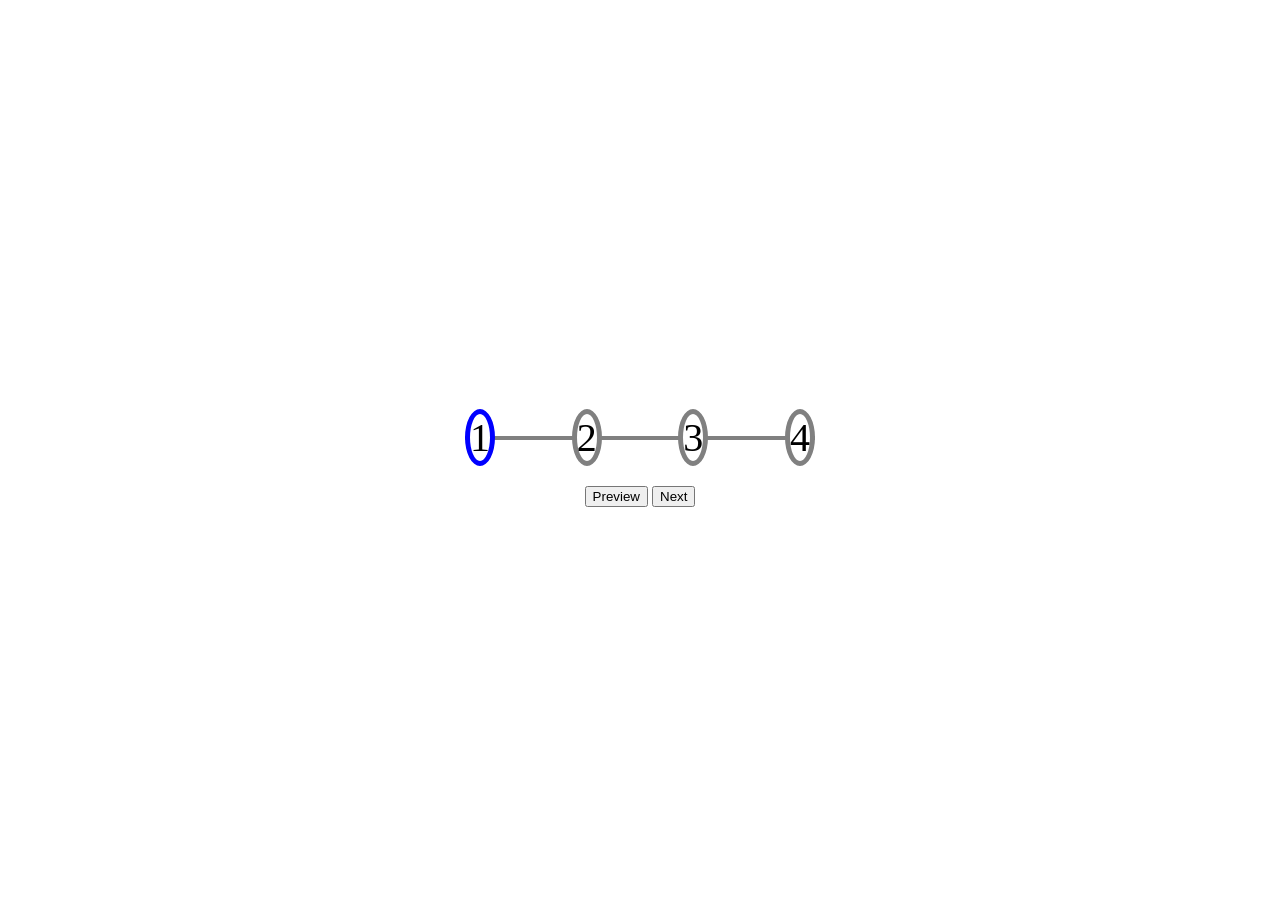
<file: 2- Progress step/index.html>
<!DOCTYPE html>
<html lang="en">

<head>
    <meta charset="UTF-8">
    <meta name="viewport" content="width=device-width, initial-scale=1.0">
    <title>Document</title>
    <link rel="stylesheet" href="style.css">
</head>

<body>
        <div class="container">
            <!-- progress-container -->
        <div class="progress"> 
        <div class="line"> </div>
        
            <div class="num active" id="one">1</div>
            <div class="num" id="two">2</div>
            <div class="num" id="three">3</div>
            <div class="num" id="four">4</div>

        </div>
<!-- disabled -->
        <button type="button" id="preview" class="btn" >Preview</button>
        <button type="button" id="next">Next</button>
        

    </div>



    <script src="script.js"></script>
</body>

</html>
</file>
<file: 2- Progress step/style.css>
*{
 box-sizing: border-box;
}
body{
    display: flex;
    flex-direction: column;
    align-items: center;
    justify-content: center;
    height: 100vh;
}


.container{
    text-align: center;
}

 .progress{
    font-size: 40px;
    display: flex;
    max-width: 100%;
    width: 350px;
    position: relative;
    justify-content: space-between;
    margin-bottom: 20px;
  
}

.line{
    background-color: blue;
    position: absolute;
    top: 50%; 
    left: 0;
    height: 4px;
    width: 0%;
    transform: translateY(-50%);
    z-index: -1;
    transition: 0.4s ease;
}
.progress::before{
    content: "";
    background-color: grey;
    position: absolute;
    top: 50%; 
    left: 0;
    height: 4px;
    width: 100%;
    transform: translateY(-50%);
    z-index: -1;
    transition: 0.4s ease;
}
.num{
    background-color: white;
    border: 5px solid grey;
    border-radius: 50%;
    display: flex;
    justify-content: center;
    align-items: center;
    transition: 0.4s ease;

}
.num.active{
    background-color: white;
    border: 5px solid blue;
    border-radius: 50%;
    display: flex;
    justify-content: center;
    align-items: center;

}
</file>
